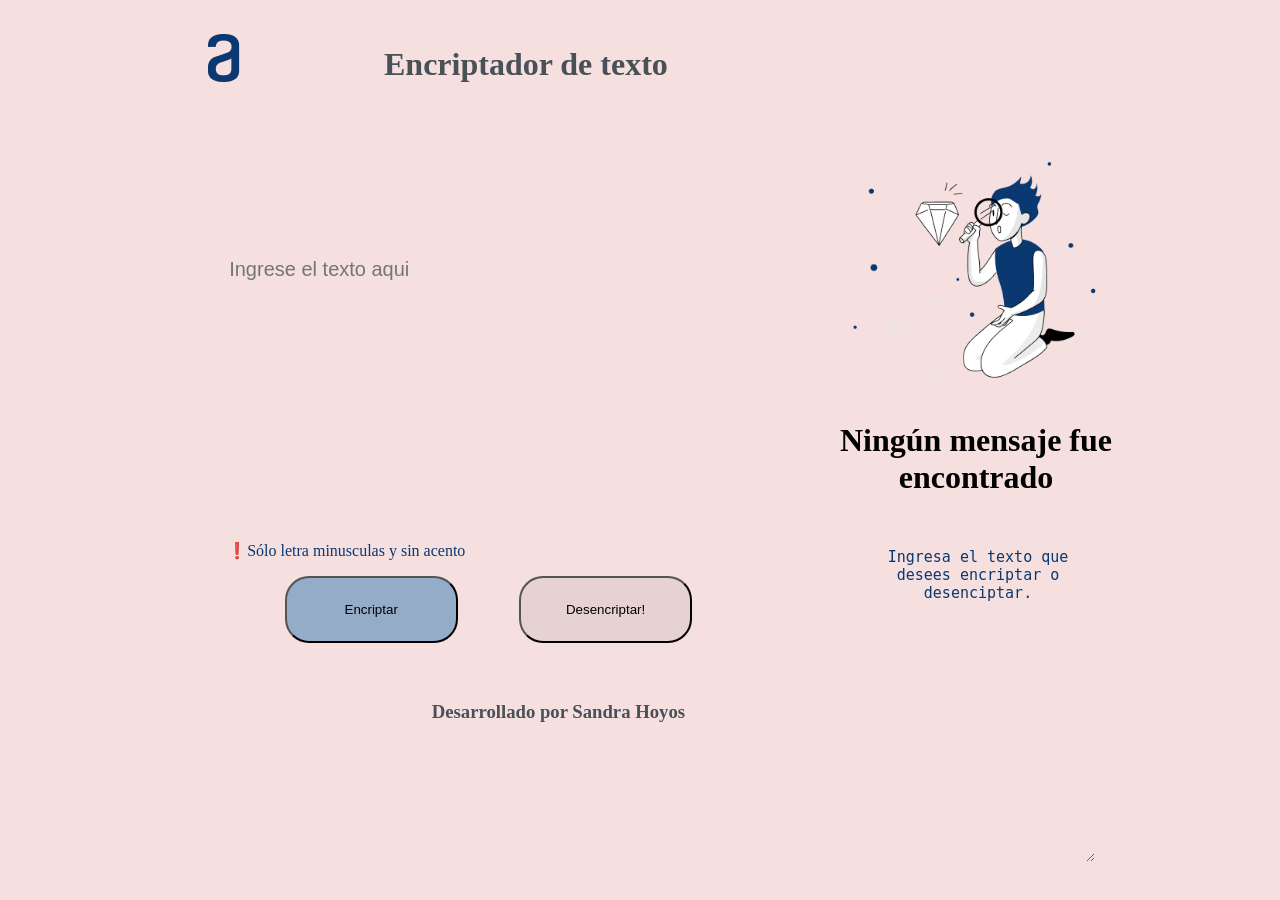
<file: index.html>
<!DOCTYPE html>
<html lang="en" dir="ltr">
  <head>
    <meta charset="utf-8">
    <title>Challenge 1 - Encriptador</title>
    <link rel="stylesheet" href="style.css">
    <script type="text/javascript" src="script.js"></script>
  </head>
  <body>
    <div class="container">
      <div class="logo">
        <img class="logoImg" src="img/alura.png">
        <h1 class="tittle">Encriptador de texto</h1>
        
      </div>
      <div class="left">
          <input class="text-input" type="text" name="input-texto" id="inputtexto" placeholder="Ingrese el texto aqui">
      </div>
      <div class="right">
        <img src="img/Muñeco.png" id="imgDer">
        <h1 id="texto">Ningún mensaje fue encontrado</h1>
        <textarea id="texto2" >Ingresa el texto que desees encriptar o desenciptar.</textarea>
        <button type="button" id="copiar" onclick="copia()">¡Copiar!</button>
      </div>
      <div class="left-button">
        <p>❗Sólo letra minusculas y sin acento</p>
        <button type="button" id="btn-encriptar" onclick="encriptar()">Encriptar</button>
        <button type="button" id="btn-desencriptar" onclick="desencriptar()">Desencriptar!</button>
        <footer>
            <h3>Desarrollado por Sandra Hoyos</h3>
          </footer>
      </div>
    </div>
    
  </body>
</html>
</file>
<file: style.css>
body{
    margin: 0px;
    padding: 0px;
    background: #f5dfdf;
  }
  .container{
    margin: auto;
    width: 960px;
    height: 650px;
    padding: 5px;
  }
  
  .text-input{
    float: left;
    margin-left: 10%;
    margin-top: 10%;
    color: #0A3871;
    width: 80%;
    height: 60%;
    background: #f5dfdf;
    outline: none;
    border: none;
    font-size: 20px;
  }
  
  .left{
    float: left;
    width: 70%;
    height: 50%;
    border-radius: 24px;
  }
  
  .left-button{
    margin-top: 10%;
    margin-bottom: 5%;
    margin-left: 4%;
    float: left;
    width: 60%;
    height: auto;
    border-radius: 24px;

   
  }
  
  #btn-encriptar{
    padding: 24px;
    width: 30%;
    height: 60%;
    background: #95acc9;
    border-radius: 24px;
    margin-left: 15%;
  }
  #btn-desencriptar{
    padding: 24px;
    width: 30%;
    height: 60%;
    background: #e7d2d2;
    border-radius: 24px;
    margin-left: 10%;
  }
  p{
    margin-left: 5%;
    color: #0A3871;
  }
  .right{
    float: right;
    text-align: center;
    border-radius: 24px;
    width: 30%;
    height: 80%;
    background-color: #f5dfdf;
  }
  
  #imgDer{
    margin-top: 20%;
    width: 90%;
    height: auto;
    left: 1032px;
    top: 283px;
  }
  #texto #texto2{
    margin-left: 5%;
    margin-right: 5%;
  }
  
  #copiar{
    margin-left: 33%;
    margin-top: 90%;
    display: none;
    padding: 24px;
    width: 40%;
    height: 10%;
    background:#95acc9;
    border-radius: 24px;
  }
  .logo{
    width: 100%;
    float: left;
    margin-top: 2%;
  }
  .logoImg{
    margin-top: 1%;
    float: inherit;
    margin-left: 5%;
  }
  .tittle{
    float: inherit;
    margin-left: 15%;
    color: #495057;
  }
  
  #texto2 {
    float: left;
    margin-left: 10%;
    margin-top: 10%;
    color: #0A3871;
    width: 80%;
    height: 60%;
    background: #f5dfdf;
    outline: none;
    border: none;
    font-size: 15px;
    text-align: center;
  }
  
  h3{
    margin-top: 10%;
    margin-left: 25%;
    text-align:center;
    color: #495057;

    
  }
</file>
<file: challlenge1/style.css>
body{
    margin: 0px;
    padding: 0px;
    background: #f5dfdf;
  }
  .container{
    margin: auto;
    width: 960px;
    height: 650px;
    padding: 5px;
  }
  
  .text-input{
    float: left;
    margin-left: 10%;
    margin-top: 10%;
    color: #0A3871;
    width: 80%;
    height: 60%;
    background: #f5dfdf;
    outline: none;
    border: none;
    font-size: 20px;
  }
  
  .left{
    float: left;
    width: 70%;
    height: 50%;
    border-radius: 24px;
  }
  
  .left-button{
    margin-top: 10%;
    margin-bottom: 5%;
    margin-left: 4%;
    float: left;
    width: 60%;
    height: auto;
    border-radius: 24px;

   
  }
  
  #btn-encriptar{
    padding: 24px;
    width: 30%;
    height: 60%;
    background: #95acc9;
    border-radius: 24px;
    margin-left: 15%;
  }
  #btn-desencriptar{
    padding: 24px;
    width: 30%;
    height: 60%;
    background: #e7d2d2;
    border-radius: 24px;
    margin-left: 10%;
  }
  p{
    margin-left: 5%;
    color: #0A3871;
  }
  .right{
    float: right;
    text-align: center;
    border-radius: 24px;
    width: 30%;
    height: 80%;
    background-color: #f5dfdf;
  }
  
  #imgDer{
    margin-top: 20%;
    width: 90%;
    height: auto;
    left: 1032px;
    top: 283px;
  }
  #texto #texto2{
    margin-left: 5%;
    margin-right: 5%;
  }
  
  #copiar{
    margin-left: 33%;
    margin-top: 90%;
    display: none;
    padding: 24px;
    width: 40%;
    height: 10%;
    background:#95acc9;
    border-radius: 24px;
  }
  .logo{
    width: 100%;
    float: left;
    margin-top: 2%;
  }
  .logoImg{
    margin-top: 1%;
    float: inherit;
    margin-left: 5%;
  }
  .tittle{
    float: inherit;
    margin-left: 15%;
    color: #495057;
  }
  
  #texto2 {
    float: left;
    margin-left: 10%;
    margin-top: 10%;
    color: #0A3871;
    width: 80%;
    height: 60%;
    background: #f5dfdf;
    outline: none;
    border: none;
    font-size: 15px;
    text-align: center;
  }
  
  h3{
    margin-top: 10%;
    margin-left: 25%;
    text-align:center;
    color: #495057;

    
  }
</file>
